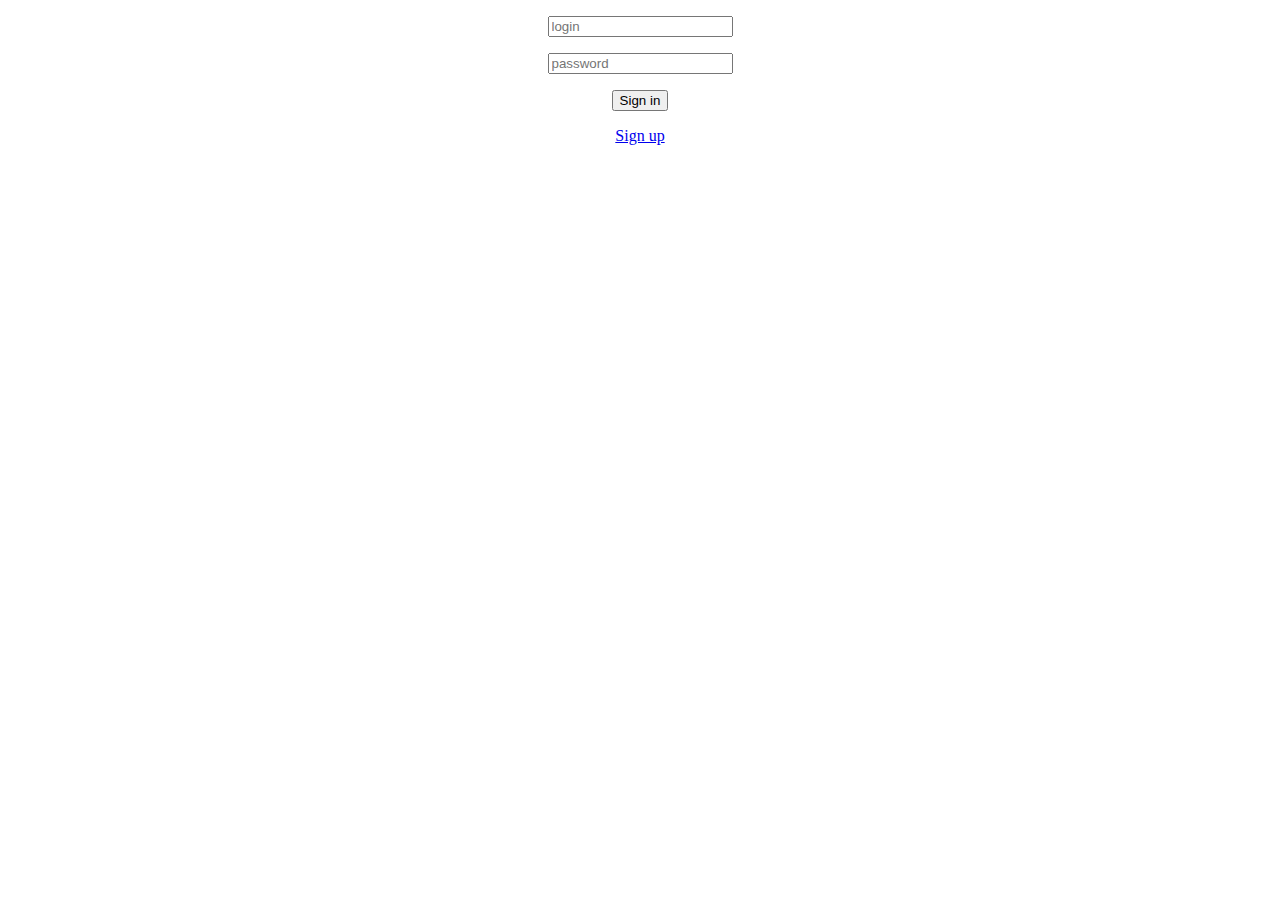
<file: templates/login.html>
<!DOCTYPE html>
<html lang="en">
<head>
    <meta charset="UTF-8">
    <title>Login</title>
</head>
<body>
<div align="center">
    <form method="post">
        <p><input type="text" name="login" placeholder="login"></p>
        <p><input type="password" name="pwd" placeholder="password"></p>
        <p><input type="submit" value="Sign in"></p>
    </form>
    <p><a href="/signup">Sign up</a></p>
</div>
</body>
</html>
</file>
